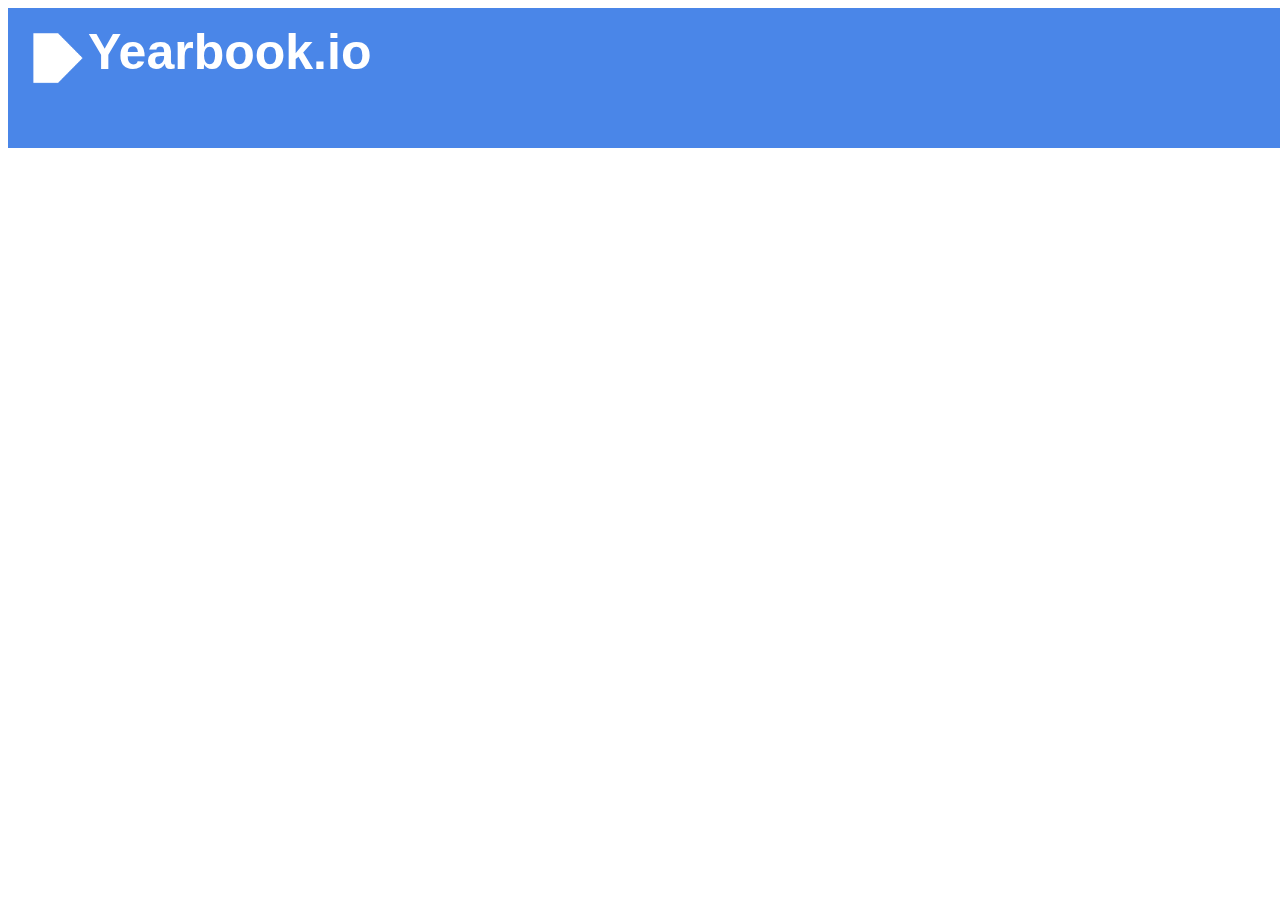
<file: index.html>
<!DOCTYPE html>
<html lang="en">
  <head>
    <meta charset="UTF-8" />
    <meta name="viewport" content="width=device-width, initial-scale=1.0" />
    <title>Yearbook</title>
    <link
      rel="stylesheet"
      href="https://stackpath.bootstrapcdn.com/bootstrap/4.5.0/css/bootstrap.min.css"
      integrity="sha384-9aIt2nRpC12Uk9gS9baDl411NQApFmC26EwAOH8WgZl5MYYxFfc+NcPb1dKGj7Sk"
      crossorigin="anonymous"
    />
    <style>
      * {
        font-family: sans-serif;
      }
      .bg {
        background: white;
        bottom: 0;
        left: -50%;
        position: fixed;
        right: -50%;
        top: 0;
        z-index: -1;
      }
      .header {
        background-color: #4a86e8ff;
        width: 100%;
        height: 100px;
        padding: 20px;
      }
      .logoName {
        color: white;
        font-weight: BOLD;
        font-size: 50px;
        position: fixed;
        offset: 50px;
        margin: 0 auto;
        margin-left: 60px;
        margin-top: -5px;
      }
      .logo {
        position: fixed;
        margin: 0 auto;
        margin-top: 0px;
        width: 60px;
      }
      .canvas {
        background: white;
        position: fixed;
        margin-top: 120px;
        bottom: 0;
        left: -50%;
        right: -50%;
        top: 0;
        z-index: -1;
      }
      .name {
        text-align: center;
        font-size: 30px;
      }
    </style>
  </head>
  <body>
    <!-- background -->
    <div class="bg"></div>
    <!-- header -->
    <div class="header">
      <img class="logo" src="logo.png" alt="Yearbook.io logo" />
      <div class="logoName">Yearbook.io</div>
    </div>
    <!-- canvas -->
    <div class="canvas">
      <div class="name">
        <input
          type="text"
          placeholder="Your name here."
          style="text-align: center; border: none; font-weight: bold;"
        />
      </div>
    </div>
  </body>
</html>
</file>
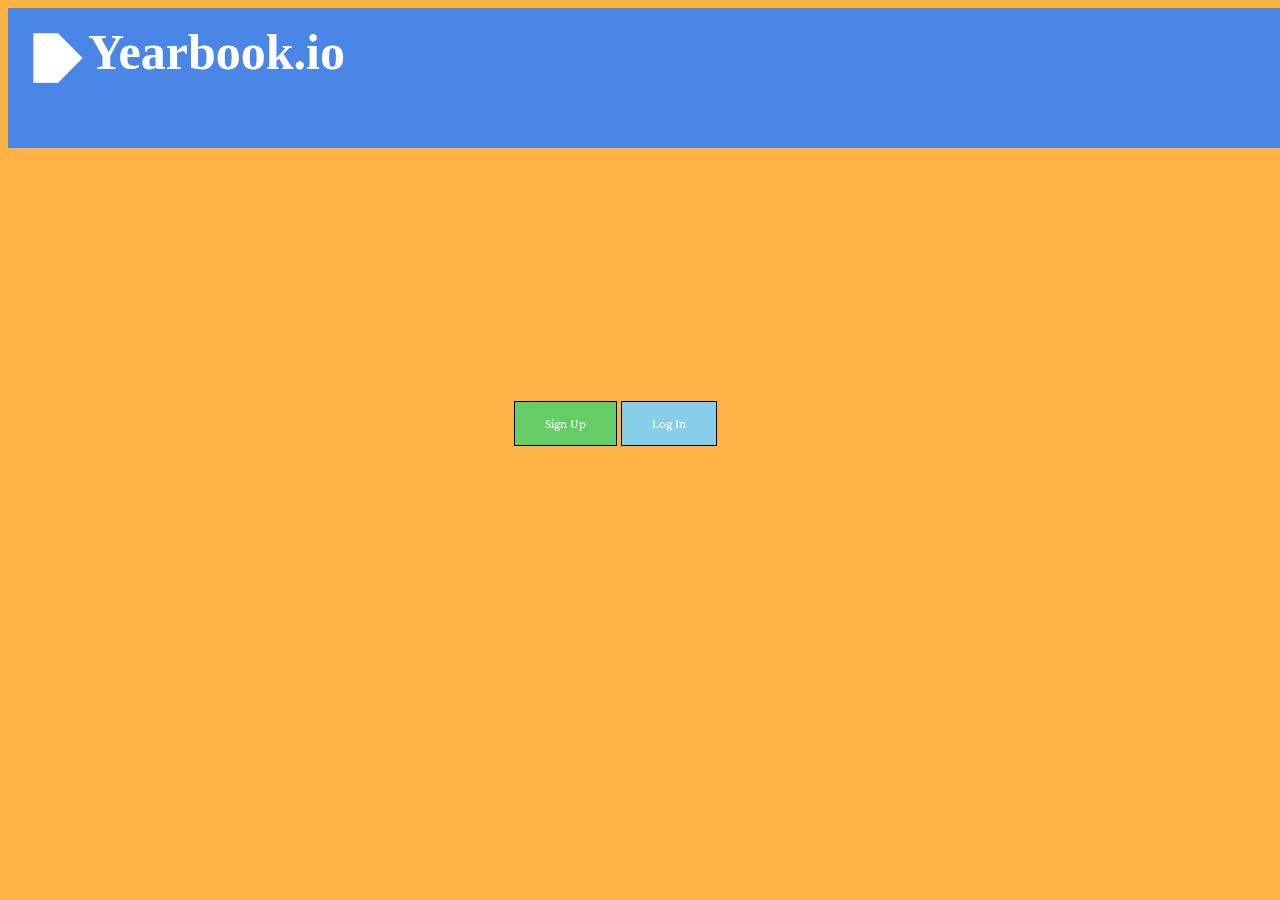
<file: home.html>
<!DOCTYPE html> 
  <html lang="en">
  <head>
    <meta charset="UTF-8" />
    <meta name="viewport" content="width=device-width, initial-scale=1.0" />
    <title>Document</title>
    <link
      rel="stylesheet"
      
      href="https://stackpath.bootstrapcdn.com/bootstrap/4.5.0/css/bootstrap.min.css"
      integrity="sha384-9aIt2nRpC12Uk9gS9baDl411NQApFmC26EwAOH8WgZl5MYYxFfc+NcPb1dKGj7Sk"
      crossorigin="anonymous"
    
    />
    <link rel="stylesheet" href="https://fonts.googleapis.com/css2?family=Crimson+Pro&family=Literata">
    <link href="css/style.css" rel="stylesheet">

  
<body> 
  <!-- background -->
  <div class="bg"></div>
  <!-- header -->
  <div class="header">
    <img class="logo" src="logo.png" alt="Yearbook.io logo" />
    <div class="logoName">Yearbook.io</div>
  </div>
    <!--Step 1:Adding HTML-->
    <button onclick="document.getElementById('id01').style.display='block'" style="width:auto" class="starting">Sign Up</button> 
  
    <div id="id01" class="modal"> 
        <span onclick="document.getElementById('id01').style.display='none'" class="close" title="Close Modal">×</span> 
        <form class="modal-content animate" action="MyPage.html"> 
            <div class="container"> 
                <label><b>Name</b></label> 
                <input type="text" placeholder="Enter Name" name="name" required> 

                <label><b>Email</b></label> 
                <input type="text" placeholder="Enter Email" name="email" required>
                
                <label><b>School</b></label> 
                <input type="text" placeholder="Enter School" name="school" required>
  
                <label><b>Password</b></label> 
                <input type="password" placeholder="Enter Password" name="psw" required> 
  
                <label><b>Repeat Password</b></label> 
                <input type="password" placeholder="Repeat Password" name="psw-repeat" required> 

                <div class="clearfix"> 
                    <button type="button" onclick="document.getElementById('id01').style.display='none'" class="cancelbtn">Cancel</button> 
                    <button type="submit" onclick="location.href='MyPage.html'";>Sign Up</button> 
                </div> 
            </div> 
        </form> 
    </div> 
    <button onclick="document.getElementById('id02').style.display='block'" style="width:auto" class="startinglog">Log In</button> 
  
    <div id="id02" class="modal"> 
        <span onclick="document.getElementById('id02').style.display='none'" class="close" title="Close Modal">×</span> 
        <form class="modal-content animate" action="MyPage.html">
            <div class="container"> 
                <label><b>Name</b></label> 
                <input type="text" placeholder="Enter Name" name="name" required> 

                <label><b>Email</b></label> 
                <input type="text" placeholder="Enter Email" name="email" required>              
                

                <div class="clearfix"> 
                    <button type="button" onclick="document.getElementById('id02').style.display='none'" class="cancelbtn">Cancel</button> 
                    <button type="submit" onclick="location.href='MyPage.html'";>Log In</button> 
                </div> 
            </div> 
        </form> 
    </div> 
    <script language="javascript">
      function check(form) { /*function to check userid & password*/
          /*the following code checkes whether the entered userid and password are matching*/
          if(form.userid.value == "myuserid" && form.pswrd.value == "mypswrd") {
              window.open('target.html')/*opens the target page while Id & password matches*/
          }
          else {
              alert("Error Password or Username")/*displays error message*/
          }
      }
  </script>
  
    <!--close the modal by just clicking outside of the modal-->
    <script> 
        var modal = document.getElementById('id01'); 
  
        window.onclick = function(event) { 
            if (event.target == modal) { 
                modal.style.display = "none"; 
            } 
        } 
    </script> 
  
</body> 
  
</html>
</file>
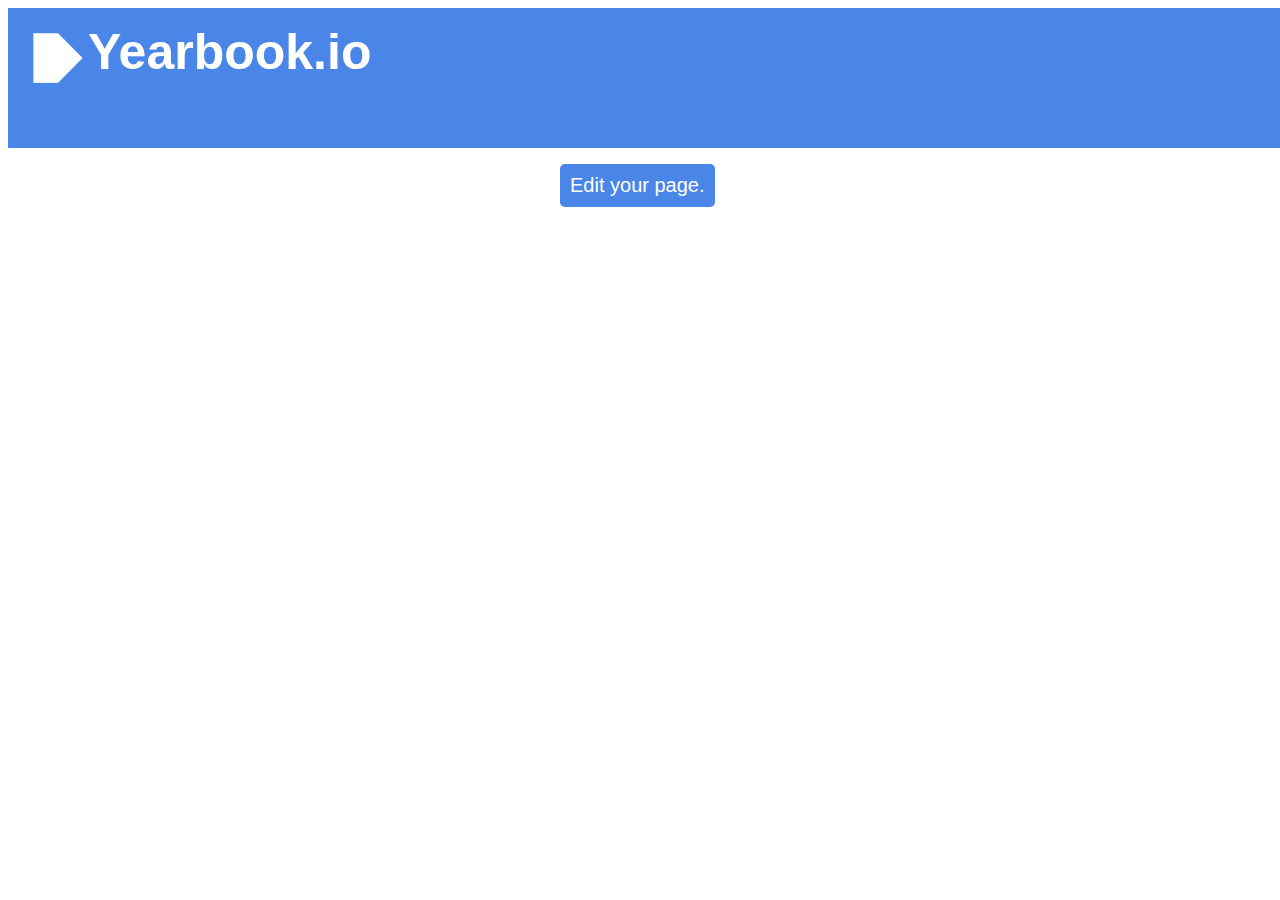
<file: myPage.html>
<!DOCTYPE html>
<html lang="en">
  <head>
    <meta charset="UTF-8" />
    <meta name="viewport" content="width=device-width, initial-scale=1.0" />
    <title>Yearbook</title>
    <link
      rel="stylesheet"
      href="https://stackpath.bootstrapcdn.com/bootstrap/4.5.0/css/bootstrap.min.css"
      integrity="sha384-9aIt2nRpC12Uk9gS9baDl411NQApFmC26EwAOH8WgZl5MYYxFfc+NcPb1dKGj7Sk"
      crossorigin="anonymous"
    />
    <style>
      * {
        font-family: sans-serif;
      }
      .bg {
        background: white;
        bottom: 0;
        left: -50%;
        position: fixed;
        right: -50%;
        top: 0;
        z-index: -1;
      }
      .header {
        background-color: #4a86e8ff;
        width: 100%;
        height: 100px;
        padding: 20px;
      }
      .logoName {
        color: white;
        font-weight: BOLD;
        font-size: 50px;
        position: fixed;
        offset: 50px;
        margin: 0 auto;
        margin-left: 60px;
        margin-top: -5px;
      }
      .logo {
        position: fixed;
        margin: 0 auto;
        margin-top: 0px;
        width: 60px;
      }
      .canvas {
        background: white;
        position: fixed;
        margin-top: 120px;
        bottom: 0;
        left: -50%;
        right: -50%;
        top: 0;
        z-index: -1;
        text-align: center;
      }
      .name {
        text-align: center;
        font-size: 30px;
      }
      .container {
        text-align: center;
      }
      #editButton {
        position: fixed;
        margin-top: 10px;
        margin-left: -80px;
        border-radius: 5px;
        border: none;
        font-size: 20px;
        font-weight: lighter;
        color: white;
        padding: 10px;
        background-color: #4a86e8ff;
      }
    </style>
  </head>
  <body>
    <!-- background -->
    <div class="bg"></div>
    <!-- header -->
    <div class="header">
      <img class="logo" src="logo.png" alt="Yearbook.io logo" />
      <div class="logoName">Yearbook.io</div>
    </div>
    <!-- canvas -->
    <div class="canvas">
      <div class="name">
        <input
          type="text"
          placeholder="Your name here."
          style="text-align: center; border: none; font-weight: bold;"
        />
      </div>
      <div class="container">
        <input
          class="button"
          id="editButton"
          type="button"
          value="Edit your page."
        />
      </div>
    </div>
  </body>
</html>
</file>
<file: css/style.css>
/* 
    /*add full-width input fields*/ 
    
    input[type=text], 
    input[type=password] { 
        width: 100%; 
        padding: 12px 20px; 
        margin: 8px 0; 
        display: inline-block; 
        border: 2px solid #ccc; 
        box-sizing: border-box; 
    } 
    /* set a style for all buttons*/ 
    button { 
        background-color: #66cc66 ; 
        font-family: 'Crimson Pro', sans-Serif;
        color: white; 
        padding: 14px 30px; 
        margin: 8px 0; 
        cursor: pointer; 
        width: 100%; 
        border: 1px solid #000;
        
    } 
    
    /*set styles for the cancel button*/ 
    .starting{
      margin-left: 40%;
      margin-top: 20%;
    }

    .startinglog{

      background-color:#87ceeb;
    }
    
    .cancelbtn { 
        padding: 14px 20px; 
        background-color: #FF2E00; 
    } 

    /*float cancel and signup buttons and add an equal width*/ 
 
    .signupbtn { 
        float: left; 
        width: 50% 
    } 
    /*add padding to container elements*/ 
    .container { 
        padding: 16px; 
    } 
    /*define the modal’s background*/ 
      
    .modal { 
        display: none; 
        position: fixed; 
        z-index: 1; 
        left: 0; 
        top: 0; 
        width: 100%; 
        height: 100%; 
        overflow: auto; 
        background-color: rgb(0, 0, 0); 
        background-color: rgba(0, 0, 0, 0.4); 
        padding-top: 30px; 
    } 
    /*define the modal-content background*/ 
      
    .modal-content { 
        background-color: white; 
        margin: 5% auto 10% auto; 
        border: 1px solid #888; 
        width: 60%; 
    } 
    /*define the close button*/ 
      
    .close { 
        position: absolute; 
        right: 35px; 
        top: 15px; 
        color: #000; 
        font-size: 40px; 
        font-weight: bold; 
    } 
    /*define the close hover and focus effects*/ 
      
    .close:hover, 
    .close:focus { 
        color: red; 
        cursor: pointer; 
    } 
      
    .clearfix::after { 
        content: ""; 
        clear: both; 
        display: table; 
    } 
      
    @media screen and (max-width: 300px) { 
        .cancelbtn, 
        .signupbtn { 
            width: 100%; 
        } 
    }  */
    * {
        font-family: sans-serif;
      }
      .bg {
        background: #ffb347 ;
        bottom: 0;
        left: -50%;
        position: fixed;
        right: -50%;
        top: 0;
        z-index: -1;
      }
      .header {
        background-color: #4a86e8ff;
        width: 100%;
        height: 100px;
        padding: 20px;
      }
      .logoName {
        color: white;
        font-weight: BOLD;
        font-size: 50px;
        position: fixed;
        offset: 50px;
        margin: 0 auto;
        margin-left: 60px;
        margin-top: -5px;
      }
      .logo {
        position: fixed;
        margin: 0 auto;
        margin-top: 0px;
        width: 60px;
      }
</file>
